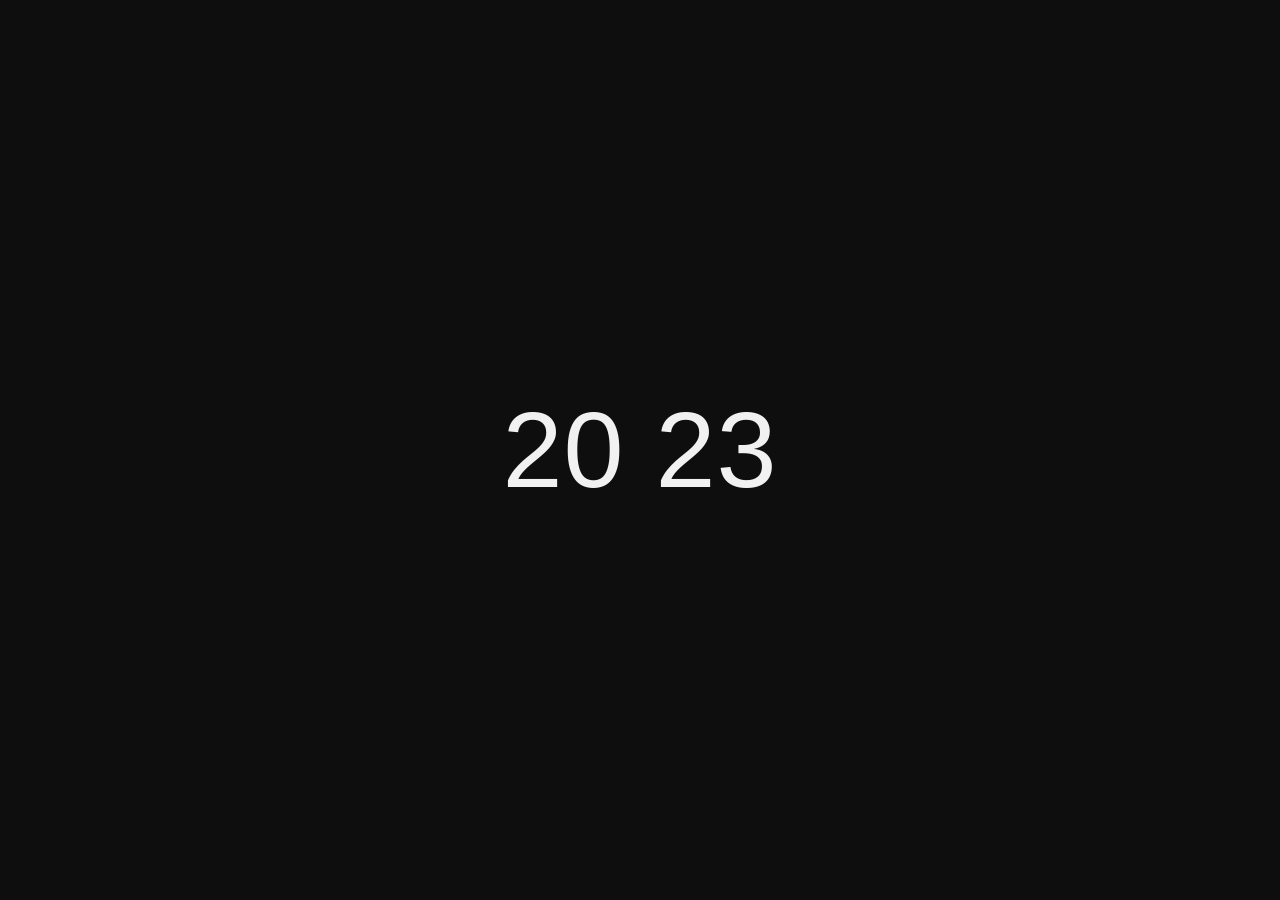
<file: index.html>
<!DOCTYPE html>
<html lang="en">

<head>
  <meta charset="utf-8" />
  <meta name="viewport" content="width=device-width, initial-scale=1" />
  <meta name="robots" content="noindex" />
  <link rel="stylesheet" type="text/css" href="css/style.css">
  <title>Home</title>
</head>

<body>
  <div class="center"><time class="clock" id="clock"></time></div>
  <form autocomplete="off" class="center overlay search-form" id="search-form" spellcheck="false">
    <div>
      <input class="search-input" id="search-input" title="search" type="text" />
      <ul class="search-suggestions" id="search-suggestions"></ul>
    </div>
  </form>
  <aside class="center help overlay" id="help"></aside>
  <script type="text/javascript" src="js/script.js"></script>
</body>

</html>
</file>
<file: css/style.css>
:root {
  /* colors */

  --background: #0E0E0E;
  --foreground: #F1F1F1;

  /* fonts */
  --font-family: Verdana, Geneva, sans-serif;
  --base-font-size: 18px;
  --font-weight-normal: 500;
  --font-weight-bold: 900;
}

* {
  box-sizing: border-box;
}

html {
  font-family: var(--font-family);
  font-size: var(--base-font-size);
  font-weight: var(--font-weight-normal);
}

body {
  position: absolute;
  top: 0;
  left: 0;
  width: 100%;
  height: 100%;
  margin: 0;
  padding: 0;
  transition: background 0.4s;
  background: var(--background);
  color: var(--foreground);
}

input,
button {
  display: block;
  width: 100%;
  margin: 0;
  padding: 0;
  background: transparent;
  color: inherit;
  font-family: var(--font-family);
  font-size: 1rem;
}

input,
button,
input:focus,
button:focus {
  border: 0;
  outline: 0;
  -webkit-appearance: none;
  -moz-appearance: none;
}

ul,
li {
  margin: 0;
  padding: 0;
  list-style: none;
}

a,
a:focus {
  color: inherit;
  outline: 0;
}

.center {
  display: flex;
  justify-content: center;
  align-items: center;
  width: 100%;
  height: 100%;
}

.overlay {
  position: fixed;
  top: 0;
  left: 0;
  overflow: auto;
  width: 100%;
  height: 100%;
  visibility: hidden;
}

.clock {
  display: block;
  margin-top: -0.06rem;
  font-size: 4rem;
  font-weight: var(--font-weight-normal);
  text-align: center;
  letter-spacing: 0.05rem;
  cursor: pointer;
}

.am-pm {
  font-size: 1rem;
  letter-spacing: 0.1rem;
}

.search-form {
  background: var(--background);
  color: var(--foreground);
  z-index: 2;
}

.search-form>div {
  width: 100%;
}

.search-input {
  width: 100%;
  padding: 0 1rem;
  margin-bottom: 20px;
  font-size: 1.5rem;
  font-weight: var(--font-weight-bold);
  letter-spacing: 0.1rem;
  text-transform: uppercase;
}

.search-suggestions {
  display: none;
  justify-content: center;
  flex-direction: column;
  flex-wrap: wrap;
  overflow: hidden;
}

body.suggestions .search-suggestions {
  display: flex;
}

.search-suggestion {
  padding: 0.75rem 1rem;
  text-align: left;
  white-space: nowrap;
  cursor: pointer;
}

.search-suggestion.highlight {
  background: var(--foreground);
  color: var(--background);
}

.search-suggestion b {
  position: relative;
  font-weight: var(--font-weight-normal);
}

.search-suggestion b::after {
  content: ' ';
  position: absolute;
  right: 0;
  bottom: -0.3rem;
  left: 0;
  height: 2px;
  background: var(--background);
  opacity: 0.4;
}

.search-suggestion.highlight b::after {
  opacity: 0;
}

.help {
  display: block;
  padding: 8vw;
  background: var(--background);
  z-index: 1;
}

.category {
  margin-bottom: 3rem;
  padding: 25px;
  width: 250px;
  min-width: 225px;
}

.category-name {
  margin-bottom: 1.5rem;
  font-size: 0.75rem;
  letter-spacing: 0.15rem;
  text-transform: uppercase;
}

.command a {
  display: flex;
  position: relative;
  margin: 1rem 0;
  line-height: 2rem;
  text-decoration: none;
}

.command:last-of-type a {
  margin-bottom: 0;
}

.command-key {
  border-radius: 50%;
  width: 2rem;
  height: 2rem;
  margin-right: 1rem;
  font-size: 0.75rem;
  font-weight: 800;
  line-height: 1.5rem;
  text-align: center;
}

.command-name {
  position: relative;
}

.command-name::after {
  content: ' ';
  display: none;
  position: absolute;
  right: 0;
  bottom: 2px;
  left: 0;
  height: 2px;
  transition: 0.2s;
  transform: translateX(-2rem);
  background: var(--foreground);
  opacity: 0;
}

body.help .command-name::after {
  display: block;
}

.command a:hover .command-name::after,
.command a:focus .command-name::after {
  transform: translateX(0);
  opacity: 1;
}

body.help .help,
body.form .search-form {
  visibility: visible;
}

@media (min-width: 500px) {
  .help {
    display: flex;
    padding: 0;
  }
  .clock {
    font-size: 6rem;
  }

  .search-input {
    text-align: center;
  }

  .search-suggestions {
    align-items: center;
  }

  .categories {
    display: grid;
    grid-template-columns: repeat(1, 50%) 50%;
    justify-content: space-around;
  }
}

@media (min-width: 1000px) {
  .help {
    display: flex;
    padding: 0;
  }

  .search-input {
    font-size: 2.5rem;
  }

  .search-suggestions {
    flex-direction: row;
  }

  .category {
    margin: 2rem 0;
  }

  .categories {
    display: flex;
    grid-template-columns: repeat(2, 300px) 175px;
  }
}

@media (min-width: 1500px) {
  .categories {
    grid-template-columns: repeat(5, 220px) 175px;
  }
}
</file>
